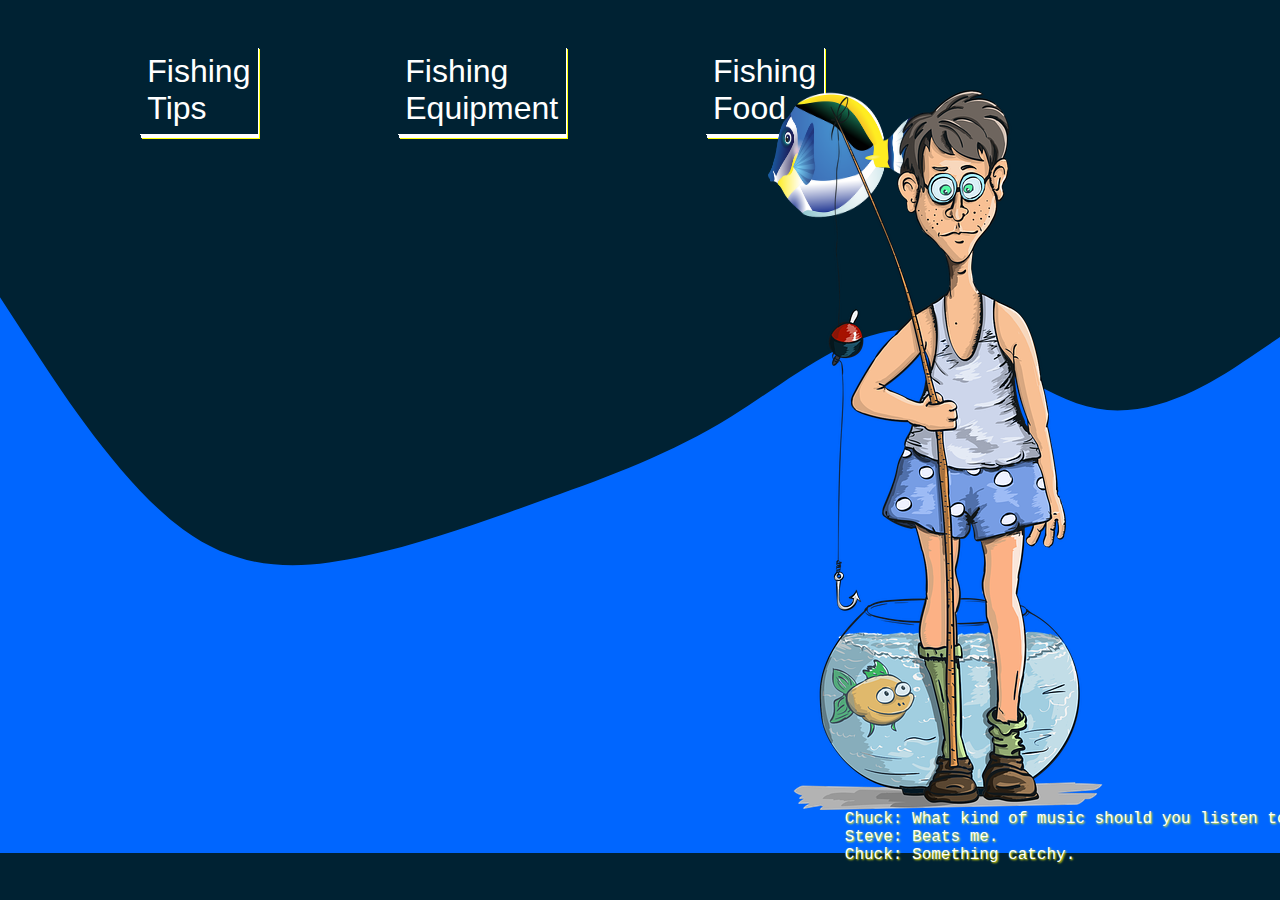
<file: index.html>
<!DOCTYPE html>
<html lang="en">
  <head>
    <meta charset="UTF-8" />
    <meta name="viewport" content="width=device-width, initial-scale=1.0" />
    <link rel="stylesheet" href="style.css" />
    <title>Fishing</title>
  </head>
  <body>
    <div class="container">
      <nav>
        <ul>
          <li
            onclick="window.open('https://seatosummit.com/blogs/adventure-tips/40-vintage-fishing-tips-and-tricks-you-should-know')"
          >
            Fishing Tips
          </li>
          <li
            onclick="window.open('https://www.yelp.com/search?find_desc=Fishing+Tackle+Stores&find_loc=Chicago%2C+IL')"
          >
            Fishing Equipment
          </li>
          <li onclick="window.location.href='menu.html'">Fishing Food</li>
        </ul>
        <p class="chuck">This is Chuckster <br />fishing at Lake Erie!</p>
      </nav>
      <div class="message">
        <pre>
        Chuck: What kind of music should you listen to while fishing?
        Steve: Beats me.
        Chuck: Something catchy.</pre
        >
      </div>
      <div class="innerbox">
        <img class="jumpfish" src="jumpfish.jpg" />
        <img class="fisherman" src="fisherman.png" />
        <!-- noch teste im svg: fill="url('birds.jpg')"-->
        <svg
          id="visual"
          viewBox=" 0 0 900 600"
          width="100%"
          height="100%"
          xmlns="http://www.w3.org/2000/svg"
          xmlns:xlink="http://www.w3.org/1999/xlink"
          version="1.1"
        >
          <rect x="0" y="0" width="100%" height="100%" fill="#002233"></rect>
          <path
            d="M0 209L21.5 242C43 275 86 341 128.8 372.3C171.7 403.7 214.3 400.3 257.2 390.8C300 381.3 343 365.7 385.8 350.2C428.7 334.7 471.3 319.3 514.2 292.8C557 266.3 600 228.7 642.8 232C685.7 235.3 728.3 279.7 771.2 287.3C814 295 857 266 878.5 251.5L900 237L900 601L878.5 601C857 601 814 601 771.2 601C728.3 601 685.7 601 642.8 601C600 601 557 601 514.2 601C471.3 601 428.7 601 385.8 601C343 601 300 601 257.2 601C214.3 601 171.7 601 128.8 601C86 601 43 601 21.5 601L0 601Z"
            fill="#0066FF"
            stroke-linecap="round"
            stroke-linejoin="miter"
          ></path>
        </svg>
      </div>
    </div>
  </body>
</html>
</file>
<file: style.css>
* {
  margin: 0;
  padding: 0;
  box-sizing: border-box;
}
body {
  background-color: #002233;
}
nav {
  position: absolute;
  color: white;
  top: 5%;
}
ul {
  display: flex;
}
li {
  list-style: none;
  font-family: Verdana, Geneva, Tahoma, sans-serif;
  font-size: 2rem;
  padding: 7.5px;
  margin-left: 21%;
  border-bottom: 1px solid white;
  box-shadow: 1px 3px 0px 0px white, 2px 4px 0px 0px yellow;
}
li:hover {
  cursor: pointer;
  color: lightskyblue;
}
.chuck {
  position: absolute;
  color: white;
  top: 5%;
  right: -150%;
  font-family: Verdana, Geneva, Tahoma, sans-serif;
  font-size: 2rem;
  text-align: center;
  text-shadow: 1px 1px 2px yellow;
}
.container {
  width: 100%;
  height: 50vh;
}
.innerbox {
}
.jumpfish {
  position: absolute;
  width: 150px;
  height: 130px;
  top: 10%;
  left: 60%;
  animation: move 6000ms infinite ease-out;
}
.fisherman {
  width: "500";
  height: "900";
  position: absolute;
  top: 10%;
  left: 60%;
}
@keyframes move {
  0% {
    top: 10%;
    left: 60%;
    opacity: 1;
    transform: rotate(10deg);
    z-index: 100;
  }
  80% {
    opacity: 1;
  }
  90% {
    top: 77%;
    left: 15%;
    opacity: 0.3;
    transform: rotate(-60deg);
    z-index: 100;
  }
  95% {
    z-index: -1000;

    opacity: 0;
  }
  100% {
    top: 10%;
    left: 60%;

    transform: rotate(10deg);
    z-index: 100;
    opacity: 1;
  }
}
.message {
  position: absolute;
  color: white;
  top: 90%;
  left: 60%;
  font-size: 1rem;
  text-shadow: 1px 1px 2px yellow;
}

@media only screen and (max-width: 768px) {
  /* For mobile phones: */
  .container {
    width: 100%;
    height: 100vh;
    display: flex;
    background-color: #002233;
  }
  nav {
    background-color: #002233;
  }
  .message {
    top: 95%;
    left: -12%;
    font-size: 0.9rem;
  }
  li {
    font-size: 1rem;
    padding: 5px;
    margin-left: 10%;
  }

  .fisherman {
    width: "250";
    height: "450";
    position: absolute;
    top: 15%;
    left: 50%;
  }
  .jumpfish {
    position: absolute;
    width: 75px;
    height: 65px;
    top: 17.5%;
    left: 55%;
    animation: move 6000ms infinite ease-out;
  }
  @keyframes move {
    0% {
      top: 17.5%;
      left: 55%;
      opacity: 1;
      transform: rotate(10deg);
      z-index: 100;
    }
    80% {
      opacity: 1;
    }
    90% {
      top: 50%;
      left: 15%;
      opacity: 0.3;
      transform: rotate(-60deg);
      z-index: 100;
    }
    95% {
      z-index: -1000;

      opacity: 0;
    }
    100% {
      top: 17.5%;
      left: 55%;

      transform: rotate(10deg);
      z-index: 100;
      opacity: 1;
    }
  }
  .chuck {
    top: 150%;
    right: 30%;
    font-size: 1rem;
  }
}
</file>
